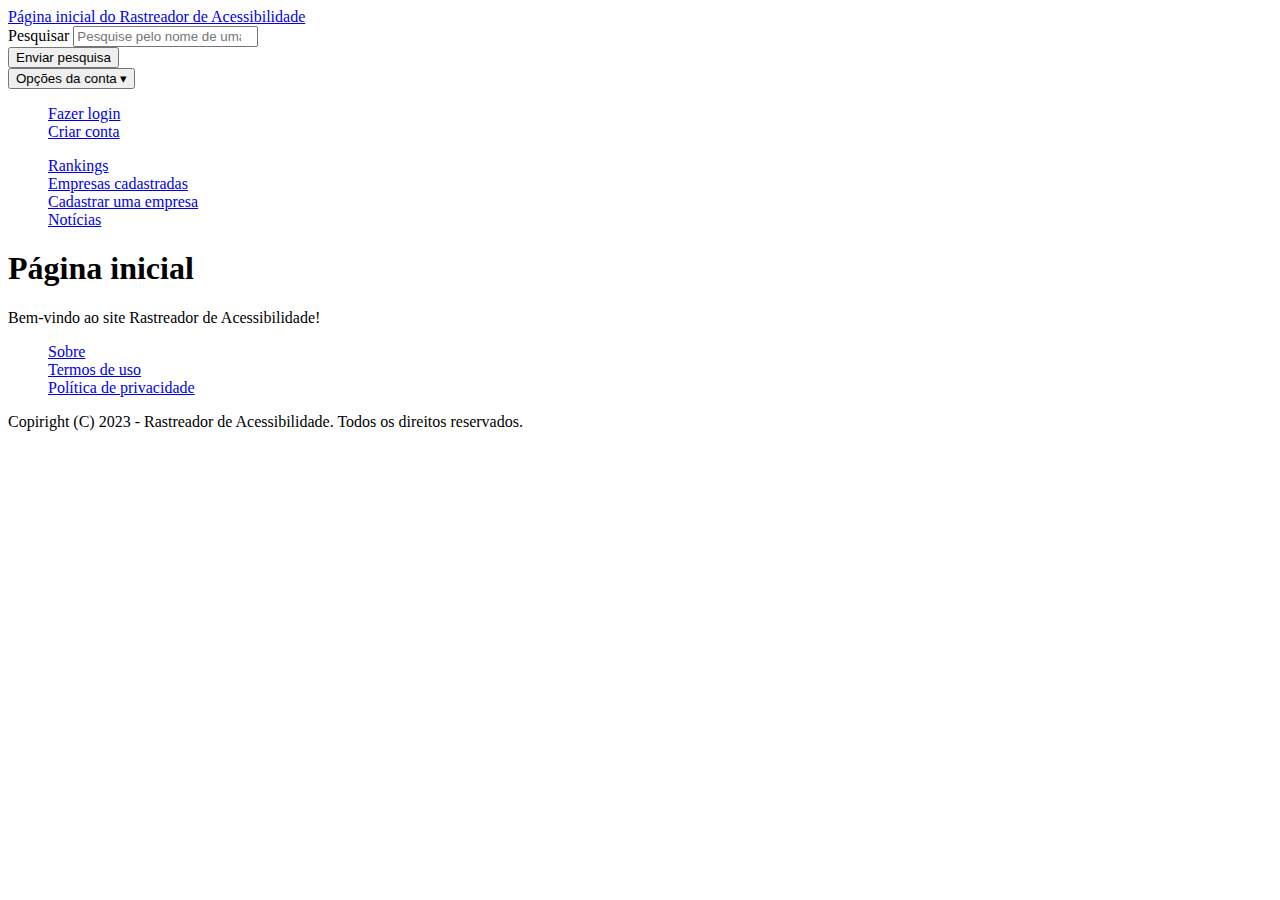
<file: index.html>
<!DOCTYPE html>
<html lang="pt-BR">
	<head>
		<meta charset="UTF-8"/>
		<meta name="viewport" content="width=device-width, initial-scale=1"/>
		<link rel="stylesheet" href="css/style.css"/>
		<link rel="stylesheet" href="css/menu.css"/>
		<title>Página inicial - Rastreador de Acessibilidade</title>
	</head>
	<body>
		<header>
			<div id="homepage-container">
				<a href="index.html" id="homepage-link">Página inicial do Rastreador de Acessibilidade</a>
			</div>
			<div id="search">
				<form id="search-form">
				<div id="form-field">
						<label for="search-input">Pesquisar</label> 
							<input type="search" id="search-input" placeholder="Pesquise pelo nome de uma empresa" required/>
					</div>
					<div id="search-submit-container">
						<button type="submit" id="search-submit-btn">Enviar pesquisa</button>
					</div>
				</form>
			</div>
			<div id="account-container" data-menu>
				<button id="account-btn" data-menu-id="account-menu">Opções da conta</button>
				<div id="account-menu">
					<button id="my-rattings-btn">Minhas avaliações</button>
					<button id="switch-account-btn">Editar perfil</button>
					<button id="logout-btn">Sair</button>
				</div>
			</div>
			<ul id="login-options">
				<li id="signin-container">
					<a id="signin-link" href="signin.html">Fazer login</a>
				</li>
				<li id="signup-container">
					<a id="signup-link" href="signup.html">Criar conta</a>
				</li>
			</ul>
			<nav>
				<ul class="nav-list">
					<li class="nav-item"><a class="nav-link" href="rankings.html">Rankings</a></li>
					<li class="nav-item"><a class="nav-link" href="companies.html">Empresas cadastradas</a></li>
					<li class="nav-item"><a class="nav-link" href="add_company.html">Cadastrar uma empresa</a></li>
					<li class="nav-item"><a class="nav-link" href="news.html">Notícias</a></li>
				</ul>
			</nav>
		</header>
		<main>
			<h1>Página inicial</h1>
			<p>Bem-vindo ao site Rastreador de Acessibilidade!</p>
		</main>
		<footer>
			<ul class="nav-list">
				<li class="nav-item"><a class="nav-link" href="about.html">Sobre</a></li>
				<li class="nav-item"><a class="nav-link" href="terms.html">Termos de uso</a></li>
				<li class="nav-item"><a class="nav-link" href="privacy_policy.html">Política de privacidade</a></li>
			</ul>
			<p class="copiright-warning">Copiright (C) 2023 - Rastreador de Acessibilidade. Todos os direitos reservados.</p>
		</footer>
		<script src="js/menu.js"></script>
	</body>
</html>
</file>
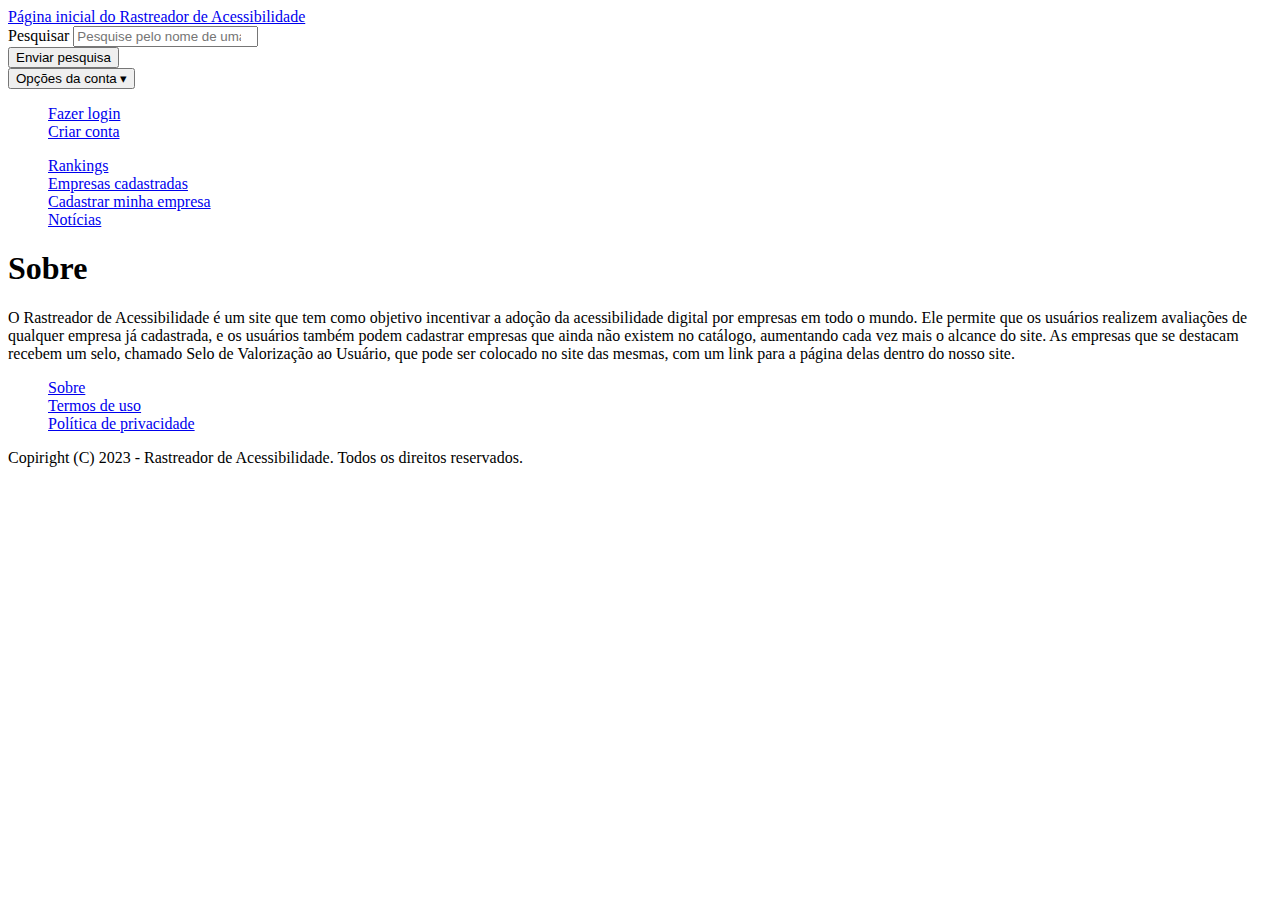
<file: about.html>
<!DOCTYPE html>
<html lang="pt-BR">
	<head>
		<meta charset="UTF-8"/>
		<meta name="viewport" content="width=device-width, initial-scale=1"/>
		<link rel="stylesheet" href="css/style.css"/>
		<link rel="stylesheet" href="css/menu.css"/>
		<title>Sobre - Rastreador de Acessibilidade</title>
	</head>
	<body>
		<header>
			<div id="homepage-container">
				<a href="index.html" id="homepage-link">Página inicial do Rastreador de Acessibilidade</a>
			</div>
			<div id="search">
				<form id="search-form">
					<div id="form-field">
						<label class="form-label" for="search-input">Pesquisar 
							<input type="search" id="search-input" placeholder="Pesquise pelo nome de uma empresa" required/></label>
					</div>
					<div id="search-submit-container">
						<button type="submit" id="search-submit-btn">Enviar pesquisa</button>
					</div>
				</form>
			</div>
			<div id="account-container" data-menu>
				<button id="account-btn" data-menu-id="account-menu">Opções da conta</button>
				<div id="account-menu">
					<button id="my-rattings-btn">Minhas avaliações</button>
					<button id="switch-account-btn">Editar perfil</button>
					<button id="logout-btn">Sair</button>
				</div>
			</div>
			<ul id="login-options">
				<li id="signin-container">
					<a id="signin-link" href="signin.html">Fazer login</a>
				</li>
				<li id="signup-container">
					<a id="signup-link" href="signup.html">Criar conta</a>
				</li>
			</ul>
			<nav>
				<ul class="nav-list">
					<li class="nav-item"><a class="nav-link" href="rankings.html">Rankings</a></li>
					<li class="nav-item"><a class="nav-link" href="companies.html">Empresas cadastradas</a></li>
					<li class="nav-item"><a class="nav-link" href="add_company.html">Cadastrar minha empresa</a></li>
					<li class="nav-item"><a class="nav-link" href="news.html">Notícias</a></li>
				</ul>
			</nav>
		</header>
		<main>
			<h1>Sobre</h1>
			<p>O Rastreador de Acessibilidade é um site que tem como objetivo incentivar a adoção da acessibilidade digital por empresas em todo o mundo. Ele permite que os usuários realizem avaliações de qualquer empresa já cadastrada, e os usuários também podem cadastrar empresas que ainda não existem no catálogo, aumentando cada vez mais o alcance do site. As empresas que se destacam recebem um selo, chamado Selo de Valorização ao Usuário, que pode ser colocado no site das mesmas, com um link para a página delas dentro do nosso site.</p>
		</main>
		<footer>
			<ul class="nav-list">
				<li class="nav-item"><a class="nav-link" href="about.html">Sobre</a></li>
				<li class="nav-item"><a class="nav-link" href="terms.html">Termos de uso</a></li>
				<li class="nav-item"><a class="nav-link" href="privacy_policy.html">Política de privacidade</a></li>
			</ul>
			<p class="copiright-warning">Copiright (C) 2023 - Rastreador de Acessibilidade. Todos os direitos reservados.</p>
		</footer>
		<script src="js/menu.js"></script>
	</body>
</html>
</file>
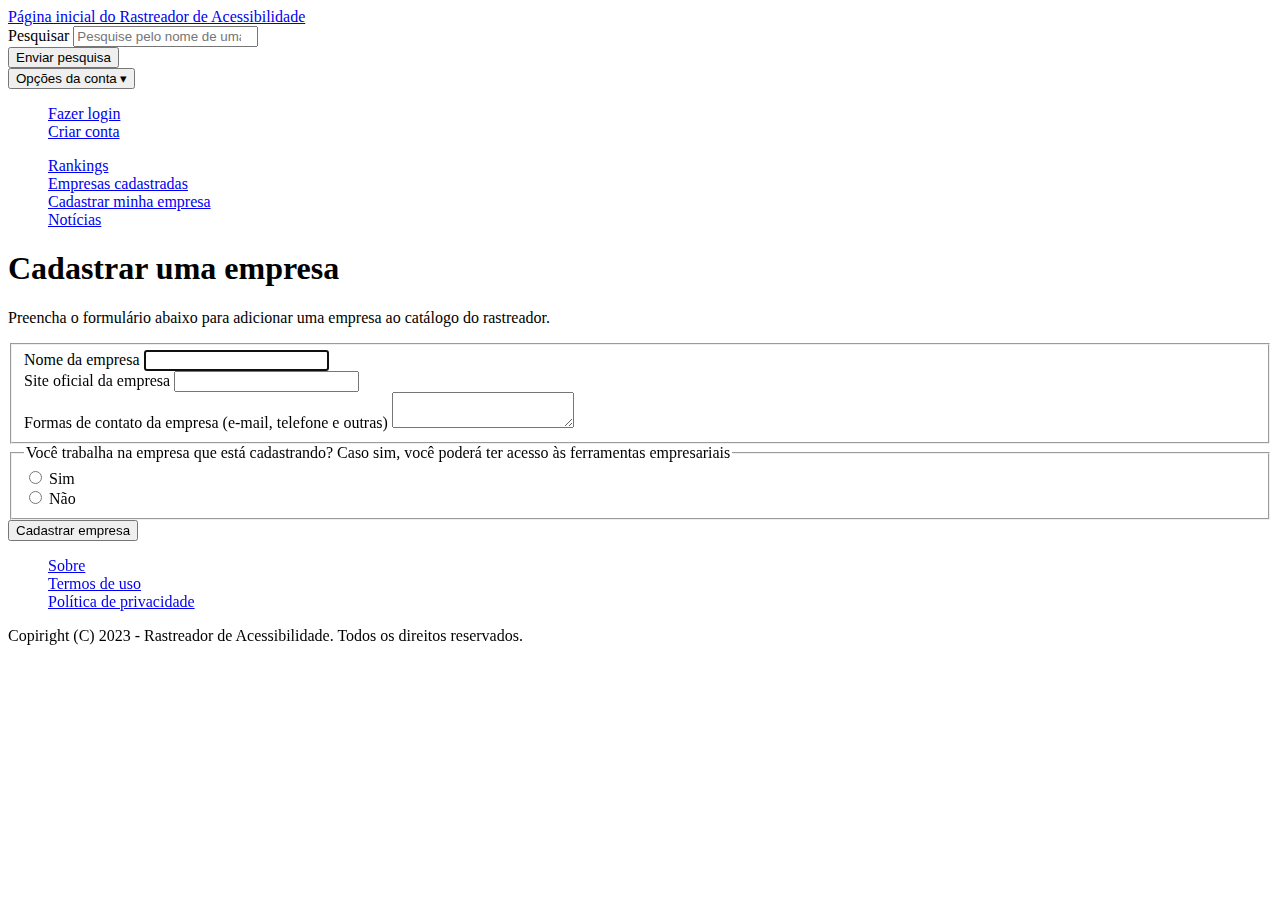
<file: add_company.html>
<!DOCTYPE html>
<html lang="pt-BR">
	<head>
		<meta charset="UTF-8"/>
		<meta name="viewport" content="width=device-width, initial-scale=1"/>
		<link rel="stylesheet" href="css/style.css"/>
		<link rel="stylesheet" href="css/menu.css"/>
		<title>Cadastrar uma empresa - Rastreador de Acessibilidade</title>
	</head>
	<body>
		<header>
			<div id="homepage-container">
				<a href="index.html" id="homepage-link">Página inicial do Rastreador de Acessibilidade</a>
			</div>
			<div id="search">
				<form id="search-form">
					<div id="form-field">
						<label class="form-label" for="search-input">Pesquisar 
							<input type="search" id="search-input" placeholder="Pesquise pelo nome de uma empresa" required/></label>
					</div>
					<div id="search-submit-container">
						<button type="submit" id="search-submit-btn">Enviar pesquisa</button>
					</div>
				</form>
			</div>
			<div id="account-container" data-menu>
				<button id="account-btn" data-menu-id="account-menu">Opções da conta</button>
				<div id="account-menu">
					<button id="my-rattings-btn">Minhas avaliações</button>
					<button id="switch-account-btn">Editar perfil</button>
					<button id="logout-btn">Sair</button>
				</div>
			</div>
			<ul id="login-options">
				<li id="signin-container">
					<a id="signin-link" href="signin.html">Fazer login</a>
				</li>
				<li id="signup-container">
					<a id="signup-link" href="signup.html">Criar conta</a>
				</li>
			</ul>
			<nav>
				<ul class="nav-list">
					<li class="nav-item"><a class="nav-link" href="rankings.html">Rankings</a></li>
					<li class="nav-item"><a class="nav-link" href="companies.html">Empresas cadastradas</a></li>
					<li class="nav-item"><a class="nav-link" href="add_company.html">Cadastrar minha empresa</a></li>
					<li class="nav-item"><a class="nav-link" href="news.html">Notícias</a></li>
				</ul>
			</nav>
		</header>
		<main>
			<h1>Cadastrar uma empresa</h1>
			<p>Preencha o formulário abaixo para adicionar uma empresa ao catálogo do rastreador.</p>
			<form id="add-company-form">
				<fieldset id="company-info">
					<div class="form-field">
						<label for="name-field">Nome da empresa</label> 
						<input type="text" id="name-field" required autofocus/>
					</div>
					<div class="form-field">
						<label for="site-field">Site oficial da empresa</label> 
						<input type="text" id="site-field" required/>
					</div>
					<div class="form-field">
						<label for="contact-ways-field">Formas de contato da empresa (e-mail, telefone e outras)</label> 
						<textarea id="contact-ways-field" required></textarea>
					</div>
				</fieldset>
				<fieldset id="work-at-company">
					<legend>Você trabalha na empresa que está cadastrando? Caso sim, você poderá ter acesso às ferramentas empresariais</legend>
					<div class="form-field">
						<input type="radio" id="work-yes" name="work-options" required/> 
						<label for="work-yes">Sim</label>
					</div>
					<div class="form-field">
						<input type="radio" id="work-no" name="work-options" required/> 
						<label for="work-no">Não</label>
					</div>
				</fieldset>
				<div class="submit-container">
					<button type="submit" class="submit-btn">Cadastrar empresa</button>
				</div>
				</form>
		</main>
		<footer>
			<ul class="nav-list">
				<li class="nav-item"><a class="nav-link" href="about.html">Sobre</a></li>
				<li class="nav-item"><a class="nav-link" href="terms.html">Termos de uso</a></li>
				<li class="nav-item"><a class="nav-link" href="privacy_policy.html">Política de privacidade</a></li>
			</ul>
			<p class="copiright-warning">Copiright (C) 2023 - Rastreador de Acessibilidade. Todos os direitos reservados.</p>
		</footer>
		<script src="js/menu.js"></script>
	</body>
</html>
</file>
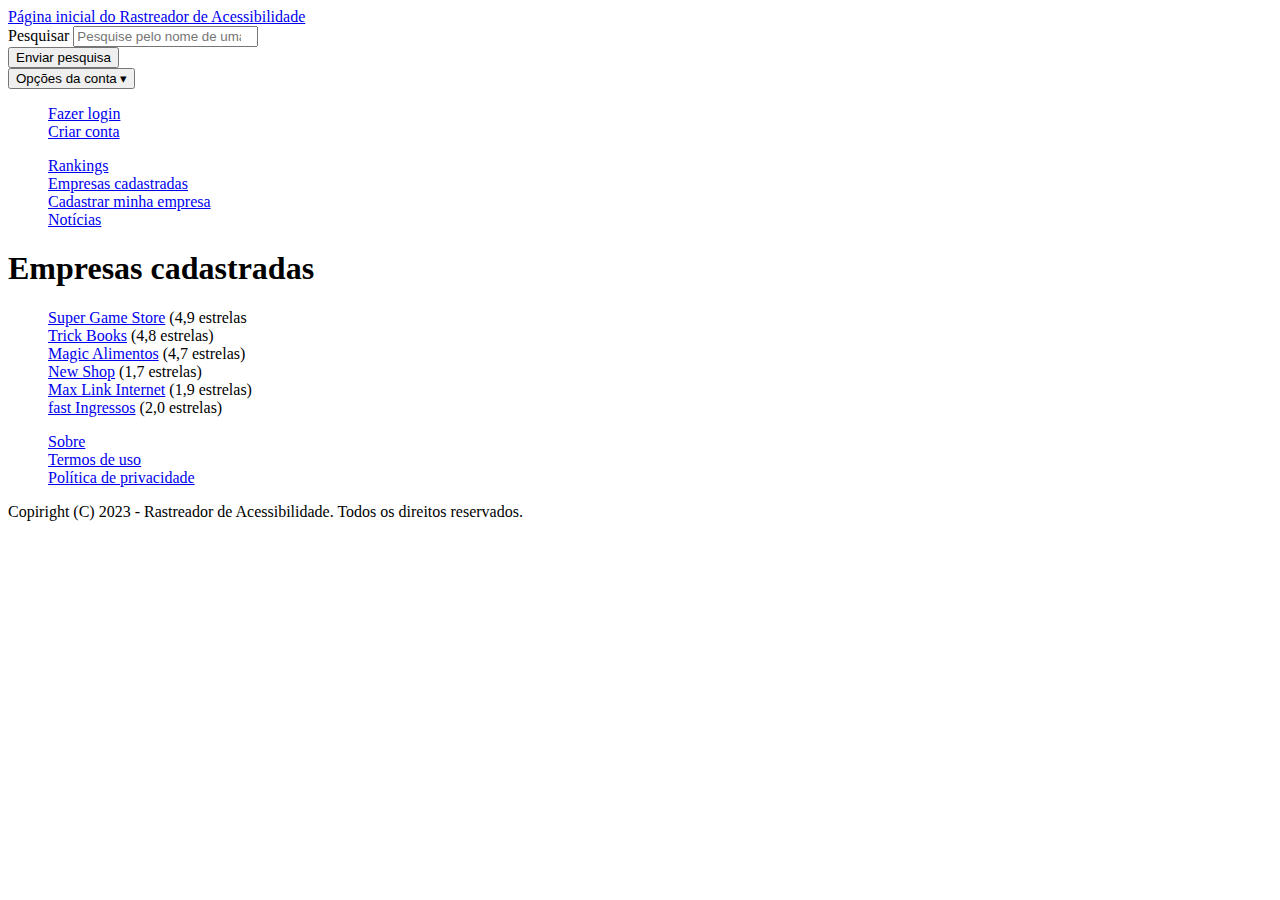
<file: companies.html>
<!DOCTYPE html>
<html lang="pt-BR">
	<head>
		<meta charset="UTF-8"/>
		<meta name="viewport" content="width=device-width, initial-scale=1"/>
		<link rel="stylesheet" href="css/style.css"/>
		<link rel="stylesheet" href="css/menu.css"/>
		<title>Empresas cadastradas - Rastreador de Acessibilidade</title>
	</head>
	<body>
		<header>
			<div id="homepage-container">
				<a href="index.html" id="homepage-link">Página inicial do Rastreador de Acessibilidade</a>
			</div>
			<div id="search">
				<form id="search-form">
					<div id="form-field">
						<label class="form-label" for="search-input">Pesquisar 
							<input type="search" id="search-input" placeholder="Pesquise pelo nome de uma empresa" required/></label>
					</div>
					<div id="search-submit-container">
						<button type="submit" id="search-submit-btn">Enviar pesquisa</button>
					</div>
				</form>
			</div>
			<div id="account-container" data-menu>
				<button id="account-btn" data-menu-id="account-menu">Opções da conta</button>
				<div id="account-menu">
					<button id="my-rattings-btn">Minhas avaliações</button>
					<button id="switch-account-btn">Editar perfil</button>
					<button id="logout-btn">Sair</button>
				</div>
			</div>
			<ul id="login-options">
				<li id="signin-container">
					<a id="signin-link" href="signin.html">Fazer login</a>
				</li>
				<li id="signup-container">
					<a id="signup-link" href="signup.html">Criar conta</a>
				</li>
			</ul>
			<nav>
				<ul class="nav-list">
					<li class="nav-item"><a class="nav-link" href="rankings.html">Rankings</a></li>
					<li class="nav-item"><a class="nav-link" href="companies.html">Empresas cadastradas</a></li>
					<li class="nav-item"><a class="nav-link" href="add_company.html">Cadastrar minha empresa</a></li>
					<li class="nav-item"><a class="nav-link" href="news.html">Notícias</a></li>
				</ul>
			</nav>
		</header>
		<main>
			<h1>Empresas cadastradas</h1>
			<ul class="company-list">
				<li class="company">
					<a href="companies/super_game_store.html">Super Game Store</a> 
					<span class="company-ratting">(4,9 estrelas</span>
				</li>
				<li class="company">
					<a class="company-link" href="companies/trick_books.html">Trick Books</a> 
					<span class="company-ratting">(4,8 estrelas)</span>
				</li>
				<li class="company">
					<a class="company-link" href="companies/magic_alimentos.html">Magic Alimentos</a> 
					<span class="company-ratting">(4,7 estrelas)</span>
				</li>
				<li class="company">
					<a class="company-link" href="companies/new_shop.html">New Shop</a> 
					<span class="company-ratting">(1,7 estrelas)</span>
				</li>
				<li class="company">
					<a class="company-link" href="companies/max_link_internet.html">Max Link Internet</a> 
					<span class="company-ratting">(1,9 estrelas)</span>
				</li>
				<li class="company">
					<a class="company-link" href="companies/fast_ingressos.html">fast Ingressos</a> 
					<span class="company-ratting">(2,0 estrelas)</span>
				</li>
			</ul>
		</main>
		<footer>
			<ul class="nav-list">
				<li class="nav-item"><a class="nav-link" href="about.html">Sobre</a></li>
				<li class="nav-item"><a class="nav-link" href="terms.html">Termos de uso</a></li>
				<li class="nav-item"><a class="nav-link" href="privacy_policy.html">Política de privacidade</a></li>
			</ul>
			<p class="copiright-warning">Copiright (C) 2023 - Rastreador de Acessibilidade. Todos os direitos reservados.</p>
		</footer>
		<script src="js/menu.js"></script>
	</body>
</html>
</file>
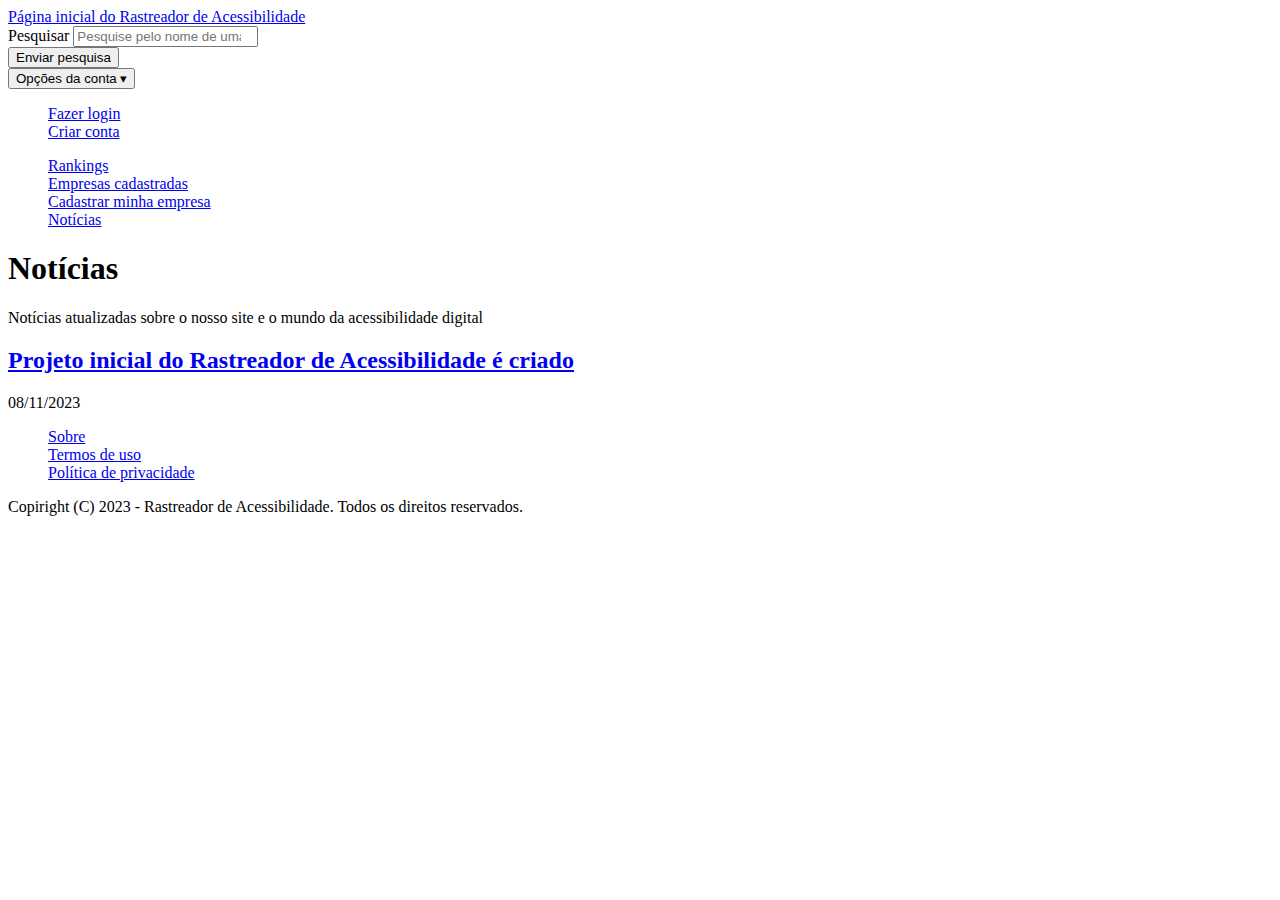
<file: news.html>
<!DOCTYPE html>
<html lang="pt-BR">
	<head>
		<meta charset="UTF-8"/>
		<meta name="viewport" content="width=device-width, initial-scale=1"/>
		<link rel="stylesheet" href="css/style.css"/>
		<link rel="stylesheet" href="css/menu.css"/>
		<title>Notícias - Rastreador de Acessibilidade</title>
	</head>
	<body>
		<header>
			<div id="homepage-container">
				<a href="index.html" id="homepage-link">Página inicial do Rastreador de Acessibilidade</a>
			</div>
			<div id="search">
				<form id="search-form">
					<div id="form-field">
						<label class="form-label" for="search-input">Pesquisar 
							<input type="search" id="search-input" placeholder="Pesquise pelo nome de uma empresa" required/></label>
					</div>
					<div id="search-submit-container">
						<button type="submit" id="search-submit-btn">Enviar pesquisa</button>
					</div>
				</form>
			</div>
			<div id="account-container" data-menu>
				<button id="account-btn" data-menu-id="account-menu">Opções da conta</button>
				<div id="account-menu">
					<button id="my-rattings-btn">Minhas avaliações</button>
					<button id="switch-account-btn">Editar perfil</button>
					<button id="logout-btn">Sair</button>
				</div>
			</div>
			<ul id="login-options">
				<li id="signin-container">
					<a id="signin-link" href="signin.html">Fazer login</a>
				</li>
				<li id="signup-container">
					<a id="signup-link" href="signup.html">Criar conta</a>
				</li>
			</ul>
			<nav>
				<ul class="nav-list">
					<li class="nav-item"><a class="nav-link" href="rankings.html">Rankings</a></li>
					<li class="nav-item"><a class="nav-link" href="companies.html">Empresas cadastradas</a></li>
					<li class="nav-item"><a class="nav-link" href="add_company.html">Cadastrar minha empresa</a></li>
					<li class="nav-item"><a class="nav-link" href="news.html">Notícias</a></li>
				</ul>
			</nav>
		</header>
		<main>
			<h1>Notícias</h1>
			<p>Notícias atualizadas sobre o nosso site e o mundo da acessibilidade digital</p>
			<section id="news">
				<div class="new">
					<h2 class="new-heading"><a class="new-link" href="news/new1.html">Projeto inicial do Rastreador de Acessibilidade é criado</a></h2>
					<p class="new-date">08/11/2023</p>
				</div>
			</section>
		</main>
		<footer>
			<ul class="nav-list">
				<li class="nav-item"><a class="nav-link" href="about.html">Sobre</a></li>
				<li class="nav-item"><a class="nav-link" href="terms.html">Termos de uso</a></li>
				<li class="nav-item"><a class="nav-link" href="privacy_policy.html">Política de privacidade</a></li>
			</ul>
			<p class="copiright-warning">Copiright (C) 2023 - Rastreador de Acessibilidade. Todos os direitos reservados.</p>
		</footer>
		<script src="js/menu.js"></script>
	</body>
</html>
</file>
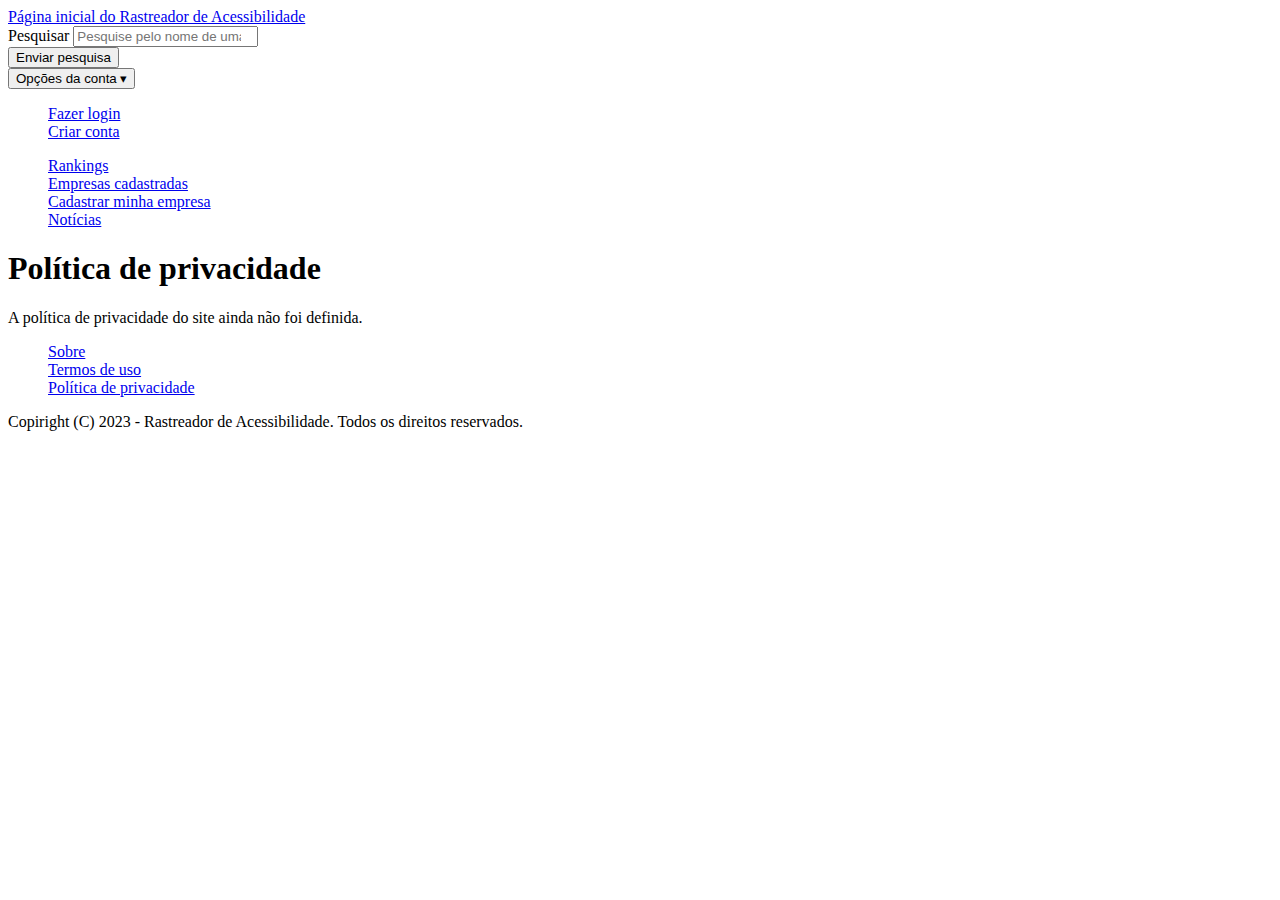
<file: privacy_policy.html>
<!DOCTYPE html>
<html lang="pt-BR">
	<head>
		<meta charset="UTF-8"/>
		<meta name="viewport" content="width=device-width, initial-scale=1"/>
		<link rel="stylesheet" href="css/style.css"/>
		<link rel="stylesheet" href="css/menu.css"/>
		<title>Política de privacidade - Rastreador de Acessibilidade</title>
	</head>
	<body>
		<header>
			<div id="homepage-container">
				<a href="index.html" id="homepage-link">Página inicial do Rastreador de Acessibilidade</a>
			</div>
			<div id="search">
				<form id="search-form">
					<div id="form-field">
						<label class="form-label" for="search-input">Pesquisar 
							<input type="search" id="search-input" placeholder="Pesquise pelo nome de uma empresa" required/></label>
					</div>
					<div id="search-submit-container">
						<button type="submit" id="search-submit-btn">Enviar pesquisa</button>
					</div>
				</form>
			</div>
			<div id="account-container" data-menu>
				<button id="account-btn" data-menu-id="account-menu">Opções da conta</button>
				<div id="account-menu">
					<button id="my-rattings-btn">Minhas avaliações</button>
					<button id="switch-account-btn">Editar perfil</button>
					<button id="logout-btn">Sair</button>
				</div>
			</div>
			<ul id="login-options">
				<li id="signin-container">
					<a id="signin-link" href="signin.html">Fazer login</a>
				</li>
				<li id="signup-container">
					<a id="signup-link" href="signup.html">Criar conta</a>
				</li>
			</ul>
			<nav>
				<ul class="nav-list">
					<li class="nav-item"><a class="nav-link" href="rankings.html">Rankings</a></li>
					<li class="nav-item"><a class="nav-link" href="companies.html">Empresas cadastradas</a></li>
					<li class="nav-item"><a class="nav-link" href="add_company.html">Cadastrar minha empresa</a></li>
					<li class="nav-item"><a class="nav-link" href="news.html">Notícias</a></li>
				</ul>
			</nav>
		</header>
		<main>
			<h1>Política de privacidade</h1>
			<p>A política de privacidade do site ainda não foi definida.</p>
		</main>
		<footer>
			<ul class="nav-list">
				<li class="nav-item"><a class="nav-link" href="about.html">Sobre</a></li>
				<li class="nav-item"><a class="nav-link" href="terms.html">Termos de uso</a></li>
				<li class="nav-item"><a class="nav-link" href="privacy_policy.html">Política de privacidade</a></li>
			</ul>
			<p class="copiright-warning">Copiright (C) 2023 - Rastreador de Acessibilidade. Todos os direitos reservados.</p>
		</footer>
		<script src="js/menu.js"></script>
	</body>
</html>
</file>
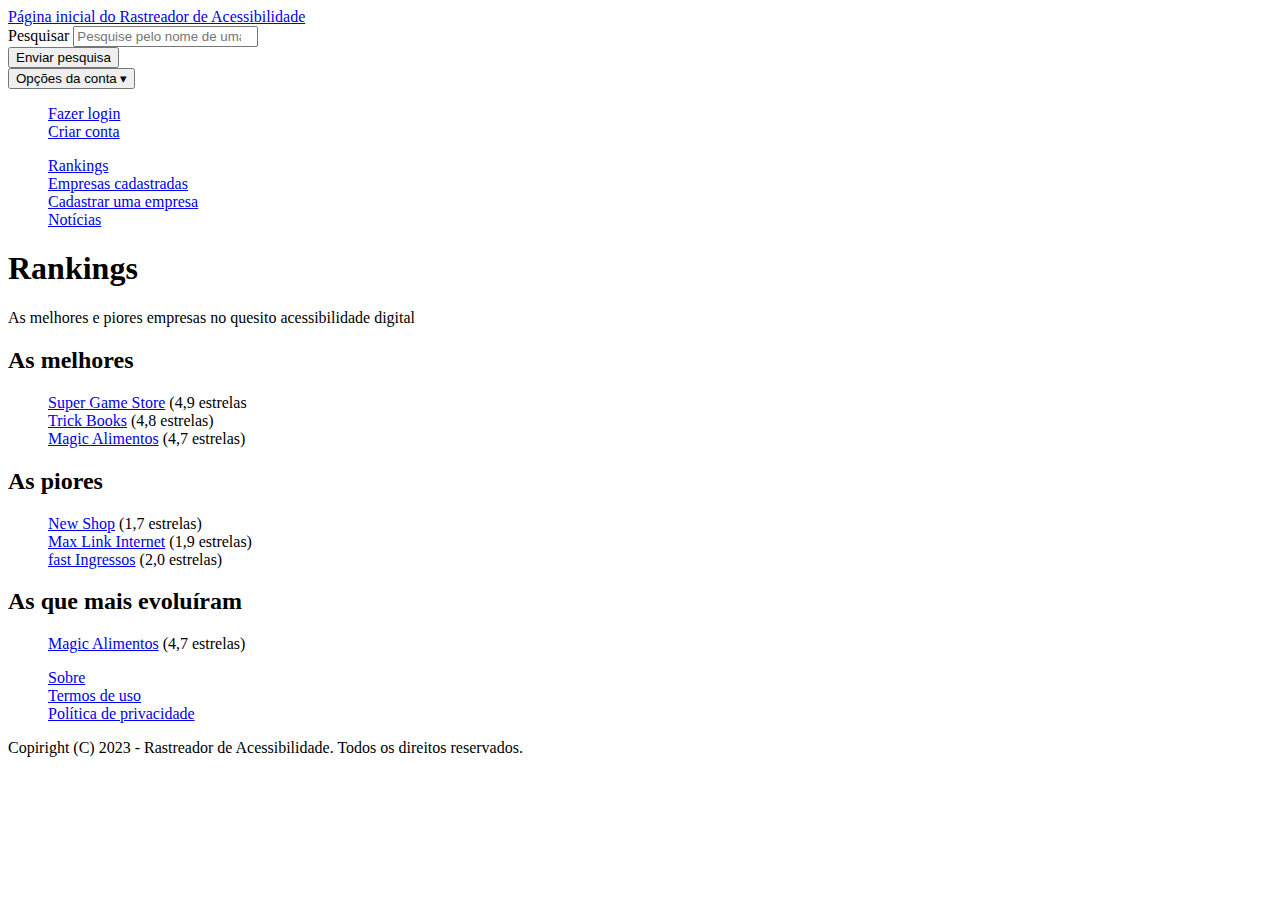
<file: rankings.html>
<!DOCTYPE html>
<html lang="pt-BR">
	<head>
		<meta charset="UTF-8"/>
		<meta name="viewport" content="width=device-width, initial-scale=1"/>
		<link rel="stylesheet" href="css/style.css"/>
		<link rel="stylesheet" href="css/menu.css"/>
		<title>Rankings - Rastreador de Acessibilidade</title>
	</head>
	<body>
		<header>
			<div id="homepage-container">
				<a href="index.html" id="homepage-link">Página inicial do Rastreador de Acessibilidade</a>
			</div>
			<div id="search">
				<form id="search-form">
				<div id="form-field">
						<label for="search-input">Pesquisar</label> 
							<input type="search" id="search-input" placeholder="Pesquise pelo nome de uma empresa" required/>
					</div>
					<div id="search-submit-container">
						<button type="submit" id="search-submit-btn">Enviar pesquisa</button>
					</div>
				</form>
			</div>
			<div id="account-container" data-menu>
				<button id="account-btn" data-menu-id="account-menu">Opções da conta</button>
				<div id="account-menu">
					<button id="my-rattings-btn">Minhas avaliações</button>
					<button id="switch-account-btn">Editar perfil</button>
					<button id="logout-btn">Sair</button>
				</div>
			</div>
			<ul id="login-options">
				<li id="signin-container">
					<a id="signin-link" href="signin.html">Fazer login</a>
				</li>
				<li id="signup-container">
					<a id="signup-link" href="signup.html">Criar conta</a>
				</li>
			</ul>
			<nav>
				<ul class="nav-list">
					<li class="nav-item"><a class="nav-link" href="rankings.html">Rankings</a></li>
					<li class="nav-item"><a class="nav-link" href="companies.html">Empresas cadastradas</a></li>
					<li class="nav-item"><a class="nav-link" href="add_company.html">Cadastrar uma empresa</a></li>
					<li class="nav-item"><a class="nav-link" href="news.html">Notícias</a></li>
				</ul>
			</nav>
		</header>
		<main>
			<h1>Rankings</h1>
			<p>As melhores e piores empresas no quesito acessibilidade digital</p>
			<section id="best-companies">
				<h2 id="best-companies-heading">As melhores</h2>
				<ul class="company-list">
					<li class="company">
						<a href="companies/super_game_store.html">Super Game Store</a> 
						<span class="company-ratting">(4,9 estrelas</span>
					</li>
					<li class="company">
						<a class="company-link" href="companies/trick_books.html">Trick Books</a> 
						<span class="company-ratting">(4,8 estrelas)</span>
					</li>
					<li class="company">
						<a class="company-link" href="companies/magic_alimentos.html">Magic Alimentos</a> 
						<span class="company-ratting">(4,7 estrelas)</span>
					</li>
				</ul>
			</section>
			<section id="worst-companies">
				<h2 id="worst-companies-h2">As piores</h2>
				<ul class="company-list">
					<li class="company">
						<a class="company-link" href="companies/new_shop.html">New Shop</a> 
						<span class="company-ratting">(1,7 estrelas)</span>
					</li>
					<li class="company">
						<a class="company-link" href="companies/max_link_internet.html">Max Link Internet</a> 
						<span class="company-ratting">(1,9 estrelas)</span>
					</li>
					<li class="company">
						<a class="company-link" href="companies/fast_ingressos.html">fast Ingressos</a> 
						<span class="company-ratting">(2,0 estrelas)</span>
					</li>
				</ul>
			</section>
			<section id="evoluting-companies">
				<h2 id="evoluting-heading">As que mais evoluíram</h2>
				<ul class="company-list">
					<li class="company">
						<a class="company-link" href="companies/magic_alimentos.html">Magic Alimentos</a> 
						<span class="company-ratting">(4,7 estrelas)</span>
					</li>
				</ul>
			</section>
		</main>
		<footer>
			<ul class="nav-list">
				<li class="nav-item"><a class="nav-link" href="about.html">Sobre</a></li>
				<li class="nav-item"><a class="nav-link" href="terms.html">Termos de uso</a></li>
				<li class="nav-item"><a class="nav-link" href="privacy_policy.html">Política de privacidade</a></li>
			</ul>
			<p class="copiright-warning">Copiright (C) 2023 - Rastreador de Acessibilidade. Todos os direitos reservados.</p>
		</footer>
		<script src="js/menu.js"></script>
	</body>
</html>
</file>
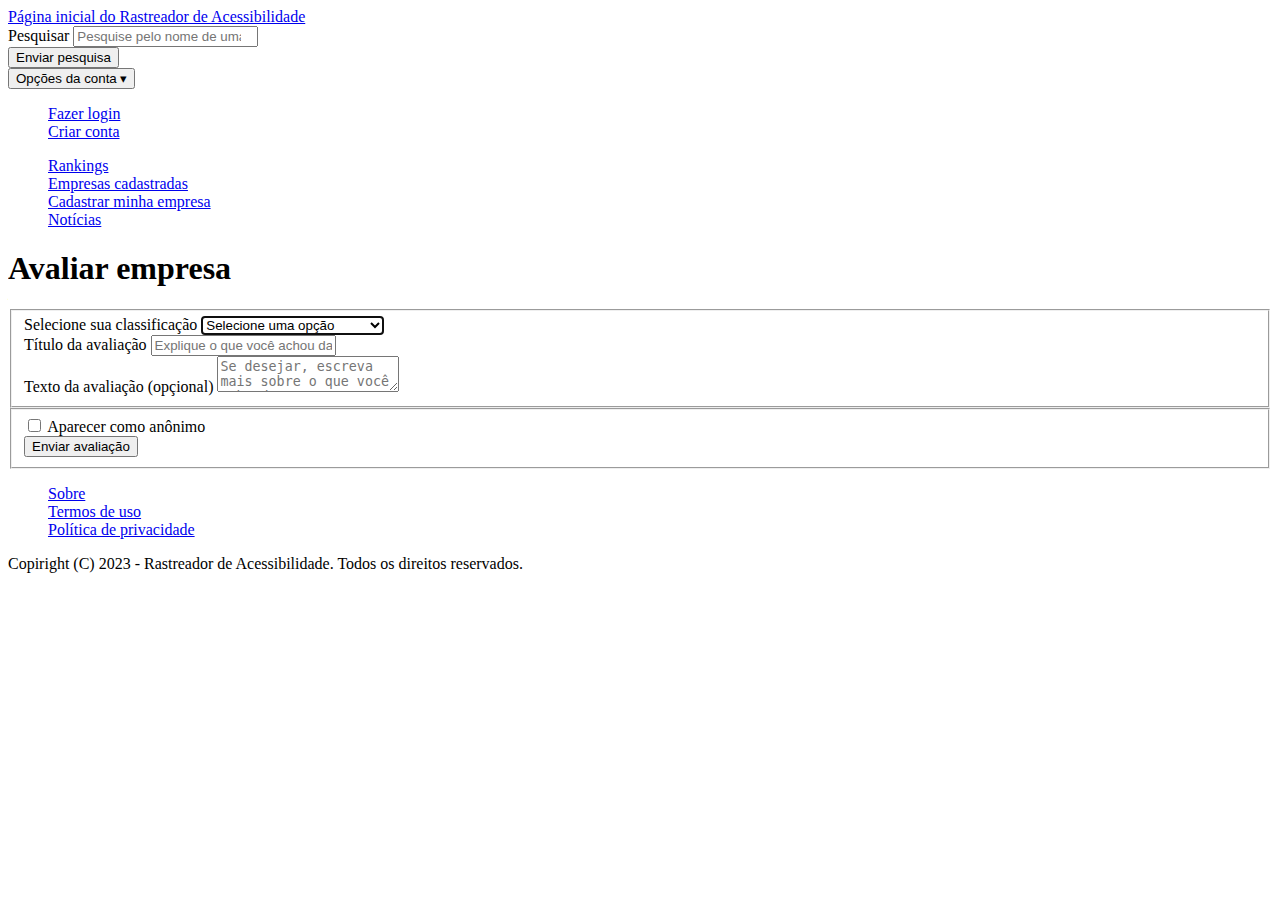
<file: rate_company.html>
<!DOCTYPE html>
<html lang="pt-BR">
	<head>
		<meta charset="UTF-8"/>
		<meta name="viewport" content="width=device-width, initial-scale=1"/>
		<link rel="stylesheet" href="css/style.css"/>
		<link rel="stylesheet" href="css/menu.css"/>
		<title>Avaliar empresa - Rastreador de Acessibilidade</title>
	</head>
	<body>
		<header>
			<div id="homepage-container">
				<a href="index.html" id="homepage-link">Página inicial do Rastreador de Acessibilidade</a>
			</div>
			<div id="search">
				<form id="search-form">
					<div id="form-field">
						<label class="form-label" for="search-input">Pesquisar 
							<input type="search" id="search-input" placeholder="Pesquise pelo nome de uma empresa" required/></label>
					</div>
					<div id="search-submit-container">
						<button type="submit" id="search-submit-btn">Enviar pesquisa</button>
					</div>
				</form>
			</div>
			<div id="account-container" data-menu>
				<button id="account-btn" data-menu-id="account-menu">Opções da conta</button>
				<div id="account-menu">
					<button id="my-rattings-btn">Minhas avaliações</button>
					<button id="switch-account-btn">Editar perfil</button>
					<button id="logout-btn">Sair</button>
				</div>
			</div>
			<ul id="login-options">
				<li id="signin-container">
					<a id="signin-link" href="signin.html">Fazer login</a>
				</li>
				<li id="signup-container">
					<a id="signup-link" href="signup.html">Criar conta</a>
				</li>
			</ul>
			<nav>
				<ul class="nav-list">
					<li class="nav-item"><a class="nav-link" href="rankings.html">Rankings</a></li>
					<li class="nav-item"><a class="nav-link" href="companies.html">Empresas cadastradas</a></li>
					<li class="nav-item"><a class="nav-link" href="add_company.html">Cadastrar minha empresa</a></li>
					<li class="nav-item"><a class="nav-link" href="news.html">Notícias</a></li>
				</ul>
			</nav>
		</header>
		<main>
			<h1>Avaliar empresa</h1>
			<form id="rate-form">
				<fieldset id="ratting-information">
					<div class="form-field">
						<label for="star-field">Selecione sua classificação</label> 
						<select id="star-field" required autofocus>
							<option value="">Selecione uma opção</option>
							<option value="1">1 estrela (muito ruim)</option>
							<option value="2">2 estrelas (ruim)</option>
							<option value="3">3 estrelas (mais ou menos)</option>
							<option value="4">4 estrelas (boa)</option>
							<option value="5">5 estrelas (muito boa)</option>
						</select>
					</div>
					<div class="form-field">
						<label for="title-field">Título da avaliação</label> 
						<input type="text" id="title-field" placeholder="Explique o que você achou da acessibilidade (ótimo site, está evoluindo, muito ruim etc.)" required/>
					</div>
					<div class="form-field">
						<label for="ratting-text-field">Texto da avaliação (opçional)</label> 
						<textarea id="ratting-text-field" placeholder="Se desejar, escreva mais sobre o que você acha da acessibilidade dessa plataforma"></textarea>
					</div>
				</fieldset>
				<fieldset id="other-options">
					<div class="form-field">
						<input type="checkbox" id="anonimous-field"/> 
						<label for="anonimous-field">Aparecer como anônimo</label>
					</div>
				<div class="submit-container">
					<button type="submit" class="submit-btn">Enviar avaliação</button>
				</div>
			</form>
		</main>
		<footer>
			<ul class="nav-list">
				<li class="nav-item"><a class="nav-link" href="about.html">Sobre</a></li>
				<li class="nav-item"><a class="nav-link" href="terms.html">Termos de uso</a></li>
				<li class="nav-item"><a class="nav-link" href="privacy_policy.html">Política de privacidade</a></li>
			</ul>
			<p class="copiright-warning">Copiright (C) 2023 - Rastreador de Acessibilidade. Todos os direitos reservados.</p>
		</footer>
		<script src="js/menu.js"></script>
	</body>
</html>
</file>
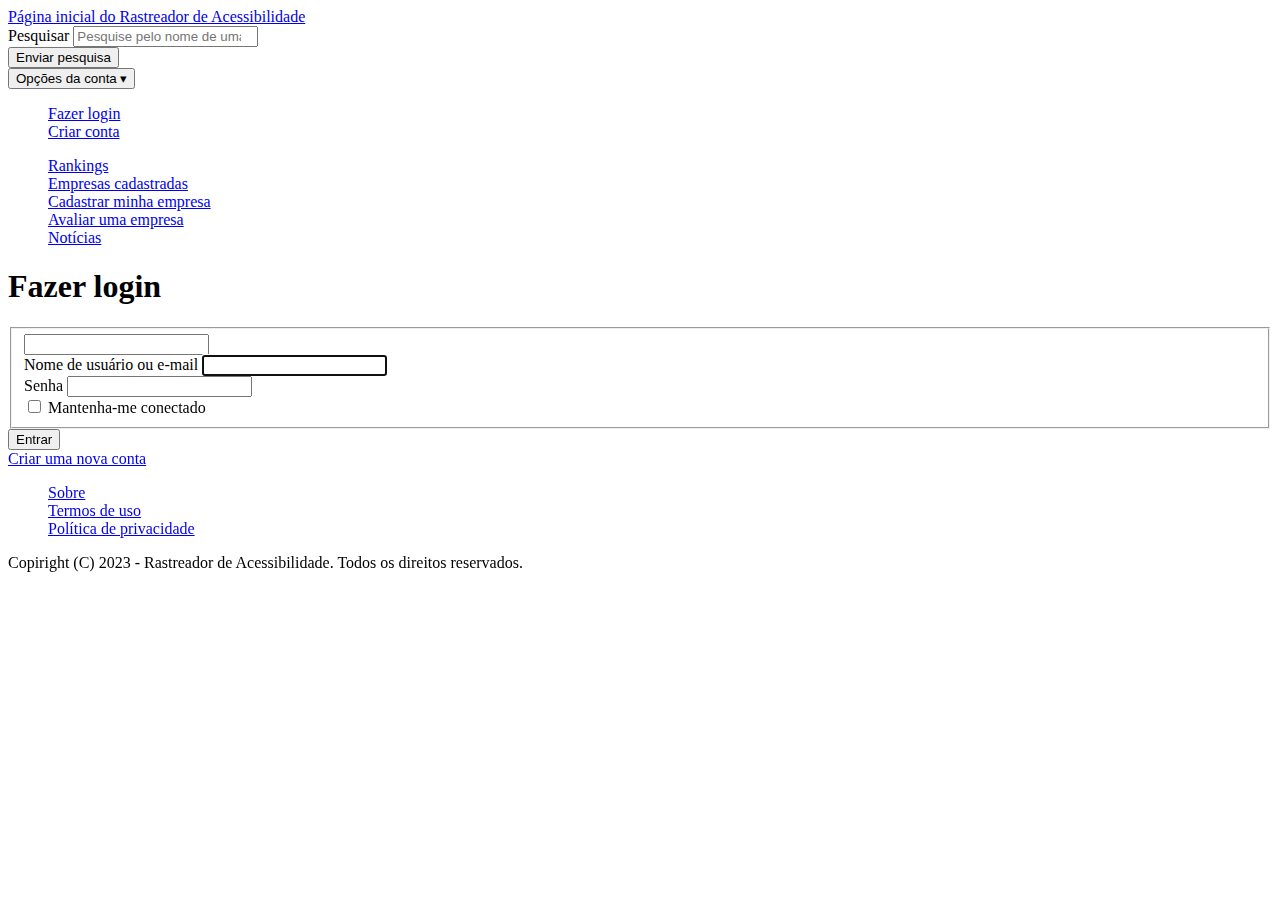
<file: signin.html>
<!DOCTYPE html>
<html lang="pt-BR">
	<head>
		<meta charset="UTF-8"/>
		<meta name="viewport" content="width=device-width, initial-scale=1"/>
		<link rel="stylesheet" href="css/style.css"/>
		<link rel="stylesheet" href="css/menu.css"/>
		<title> - Rastreador de Acessibilidade</title>
	</head>
	<body>
		<header>
			<div id="homepage-container">
				<a href="index.html" id="homepage-link">Página inicial do Rastreador de Acessibilidade</a>
			</div>
			<div id="search">
				<form id="search-form">
					<div id="form-field">
						<label class="form-label" for="search-input">Pesquisar 
							<input type="search" id="search-input" placeholder="Pesquise pelo nome de uma empresa" required/></label>
					</div>
					<div id="search-submit-container">
						<button type="submit" id="search-submit-btn">Enviar pesquisa</button>
					</div>
				</form>
			</div>
			<div id="account-container" data-menu>
				<button id="account-btn" data-menu-id="account-menu">Opções da conta</button>
				<div id="account-menu">
					<button id="my-rattings-btn">Minhas avaliações</button>
					<button id="switch-account-btn">Trocar de conta</button>
					<button id="logout-btn">Sair</button>
				</div>
			</div>
			<ul id="login-options">
				<li id="signin-container">
					<a id="signin-link" href="signin.html">Fazer login</a>
				</li>
				<li id="signup-container">
					<a id="signup-link" href="signup.html">Criar conta</a>
				</li>
			</ul>
			<nav>
				<ul class="nav-list">
					<li class="nav-item"><a class="nav-link" href="rankings.html">Rankings</a></li>
					<li class="nav-item"><a class="nav-link" href="companies.html">Empresas cadastradas</a></li>
					<li class="nav-item"><a class="nav-link" href="add_company.html">Cadastrar minha empresa</a></li>
					<li class="nav-item"><a class="nav-link" href="rate_company.html">Avaliar uma empresa</a></li>
					<li class="nav-item"><a class="nav-link" href="news.html">Notícias</a></li>
				</ul>
			</nav>
		</header>
		<main>
			<h1>Fazer login</h1>
			<form id="login-form">
				<fieldset>
					<div class="form-field">
						<label for="-field"></label> 
						<input type="text" id="-field" required/>
					</div>
					<div class="form-field">
						<label for="username-field">Nome de usuário ou e-mail</label> 
						<input type="text" id="username-field" required autofocus/>
					</div>
					<div class="form-field">
						<label for="password-field">Senha</label> 
						<input type="password" id="password-field" required/>
					</div>
										<div class="form-field">
											<input type="checkbox" id="keep-loged-field"/>
						<label for="keep-loged-field">Mantenha-me conectado</label>
					</div>
				</fieldset>
				<div class="submit-container">
					<button class="submit-btn" id="login-btn">Entrar</button>
				</div>
			</form>
			<div class="create-new-account">
				<a class="create-new-account-link" href="signup.html">Criar uma nova conta</a>
			</div>
		</main>
		<footer>
			<ul class="nav-list">
				<li class="nav-item"><a class="nav-link" href="sobre.html">Sobre</a></li>
				<li class="nav-item"><a class="nav-link" href="termos.html">Termos de uso</a></li>
				<li class="nav-item"><a class="nav-link" href="privacy_policy.html">Política de privacidade</a></li>
			</ul>
			<p class="copiright-warning">Copiright (C) 2023 - Rastreador de Acessibilidade. Todos os direitos reservados.</p>
		</footer>
		<script src="js/menu.js"></script>
	</body>
</html>
</file>
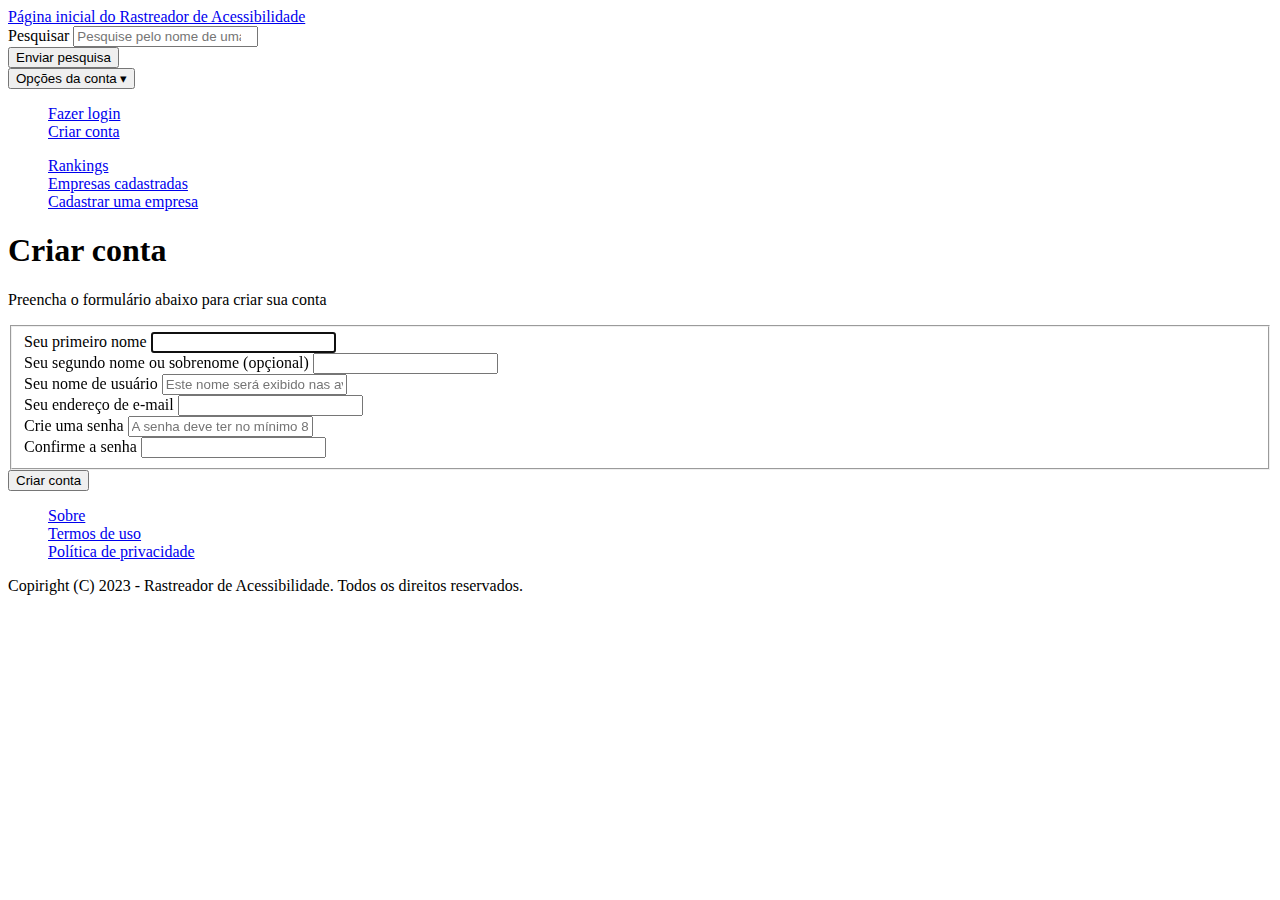
<file: signup.html>
<!DOCTYPE html>
<html lang="pt-BR">
	<head>
		<meta charset="UTF-8"/>
		<meta name="viewport" content="width=device-width, initial-scale=1"/>
		<link rel="stylesheet" href="css/style.css"/>
		<link rel="stylesheet" href="css/menu.css"/>
		<title>Criar conta - Rastreador de Acessibilidade</title>
	</head>
	<body>
		<header>
			<div id="homepage-container">
				<a href="index.html" id="homepage-link">Página inicial do Rastreador de Acessibilidade</a>
			</div>
			<div id="search">
				<form id="search-form">
					<div id="form-field">
						<label for="search-input">Pesquisar</label> 
							<input type="search" id="search-input" placeholder="Pesquise pelo nome de uma empresa" required/>
					</div>
					<div id="search-submit-container">
						<button type="submit" id="search-submit-btn">Enviar pesquisa</button>
					</div>
				</form>
			</div>
			<div id="account-container" data-menu>
				<button id="account-btn" data-menu-id="account-menu">Opções da conta</button>
				<div id="account-menu">
					<button id="my-rattings-btn">Minhas avaliações</button>
					<button id="switch-account-btn">Editar perfil</button>
					<button id="logout-btn">Sair</button>
				</div>
			</div>
			<ul id="login-options">
				<li id="signin-container">
					<a id="signin-link" href="signin.html">Fazer login</a>
				</li>
				<li id="signup-container">
					<a id="signup-link" href="signup.html">Criar conta</a>
				</li>
			</ul>
			<nav>
				<ul class="nav-list">
					<li class="nav-item"><a class="nav-link" href="rankings.html">Rankings</a></li>
					<li class="nav-item"><a class="nav-link" href="companies.html">Empresas cadastradas</a></li>
					<li class="nav-item"><a class="nav-link" href="add_company.html">Cadastrar uma empresa</a></li>
				</ul>
			</nav>
		</header>
		<main>
			<h1>Criar conta</h1>
			<p>Preencha o formulário abaixo para criar sua conta</p>
			<form id="create-account-form">
				<fieldset id="general-information">
					<div class="form-field">
						<label for="first-name-field">Seu primeiro nome</label> 
						<input type="text" id="first-name-field" required autofocus/>
					</div>
					<div class="form-field">
						<label for="second-name-field">Seu segundo nome ou sobrenome (opçional)</label> 
						<input type="text" id="second-name-field"/>
					</div>
					<div class="form-field">
						<label for="username-field">Seu nome de usuário</label> 
						<input type="text" id="username-field" placeholder="Este nome será exibido nas avaliações que você postar. Ele pode conter letras, números, sublinhados e pontos, mas não pode conter espaços ou outros caracteres especiais" required/>
					</div>

										<div class="form-field">
						<label for="email-field">Seu endereço de e-mail</label> 
						<input type="email" id="email-field" required/>
					</div>
					<div class="form-field">
						<label for="password-field">Crie uma senha</label> 
						<input type="password" id="password-field" placeholder="A senha deve ter no mínimo 8 caracteres, podendo ser composta por letras, números, sublinhados e pontos, mas não por espaços ou outros caracteres especiais" required/>
					</div>
					<div class="form-field">
						<label for="password2-field">Confirme a senha</label> 
						<input type="password" id="password2-field" required/>
					</div>
				</fieldset>
				<div class="submit-container">
					<button type="submit" class="submit-btn" id="create-account-btn">Criar conta</button>
				</div>
			</form>
		</main>
		<footer>
			<ul class="nav-list">
				<li class="nav-item"><a class="nav-link" href="about.html">Sobre</a></li>
				<li class="nav-item"><a class="nav-link" href="terms.html">Termos de uso</a></li>
				<li class="nav-item"><a class="nav-link" href="privacy_policy.html">Política de privacidade</a></li>
			</ul>
			<p class="copiright-warning">Copiright (C) 2023 - Rastreador de Acessibilidade. Todos os direitos reservados.</p>
		</footer>
		<script src="js/menu.js"></script>
	</body>
</html>
</file>
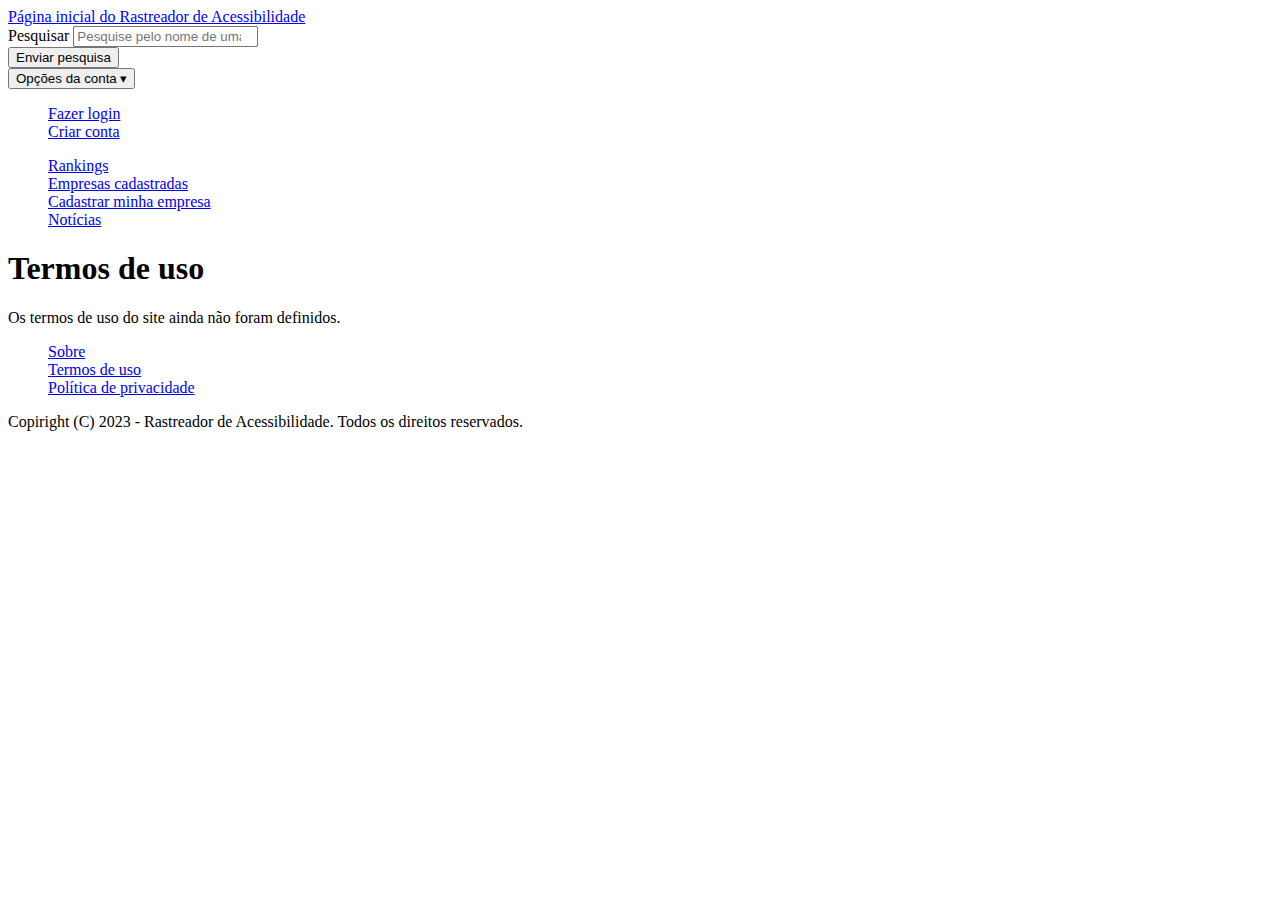
<file: terms.html>
<!DOCTYPE html>
<html lang="pt-BR">
	<head>
		<meta charset="UTF-8"/>
		<meta name="viewport" content="width=device-width, initial-scale=1"/>
		<link rel="stylesheet" href="css/style.css"/>
		<link rel="stylesheet" href="css/menu.css"/>
		<title>Termos de uso - Rastreador de Acessibilidade</title>
	</head>
	<body>
		<header>
			<div id="homepage-container">
				<a href="index.html" id="homepage-link">Página inicial do Rastreador de Acessibilidade</a>
			</div>
			<div id="search">
				<form id="search-form">
					<div id="form-field">
						<label class="form-label" for="search-input">Pesquisar 
							<input type="search" id="search-input" placeholder="Pesquise pelo nome de uma empresa" required/></label>
					</div>
					<div id="search-submit-container">
						<button type="submit" id="search-submit-btn">Enviar pesquisa</button>
					</div>
				</form>
			</div>
			<div id="account-container" data-menu>
				<button id="account-btn" data-menu-id="account-menu">Opções da conta</button>
				<div id="account-menu">
					<button id="my-rattings-btn">Minhas avaliações</button>
					<button id="switch-account-btn">Editar perfil</button>
					<button id="logout-btn">Sair</button>
				</div>
			</div>
			<ul id="login-options">
				<li id="signin-container">
					<a id="signin-link" href="signin.html">Fazer login</a>
				</li>
				<li id="signup-container">
					<a id="signup-link" href="signup.html">Criar conta</a>
				</li>
			</ul>
			<nav>
				<ul class="nav-list">
					<li class="nav-item"><a class="nav-link" href="rankings.html">Rankings</a></li>
					<li class="nav-item"><a class="nav-link" href="companies.html">Empresas cadastradas</a></li>
					<li class="nav-item"><a class="nav-link" href="add_company.html">Cadastrar minha empresa</a></li>
					<li class="nav-item"><a class="nav-link" href="news.html">Notícias</a></li>
				</ul>
			</nav>
		</header>
		<main>
			<h1>Termos de uso</h1>
			<p>Os termos de uso do site ainda não foram definidos.</p>
		</main>
		<footer>
			<ul class="nav-list">
				<li class="nav-item"><a class="nav-link" href="about.html">Sobre</a></li>
				<li class="nav-item"><a class="nav-link" href="terms.html">Termos de uso</a></li>
				<li class="nav-item"><a class="nav-link" href="privacy_policy.html">Política de privacidade</a></li>
			</ul>
			<p class="copiright-warning">Copiright (C) 2023 - Rastreador de Acessibilidade. Todos os direitos reservados.</p>
		</footer>
		<script src="js/menu.js"></script>
	</body>
</html>
</file>
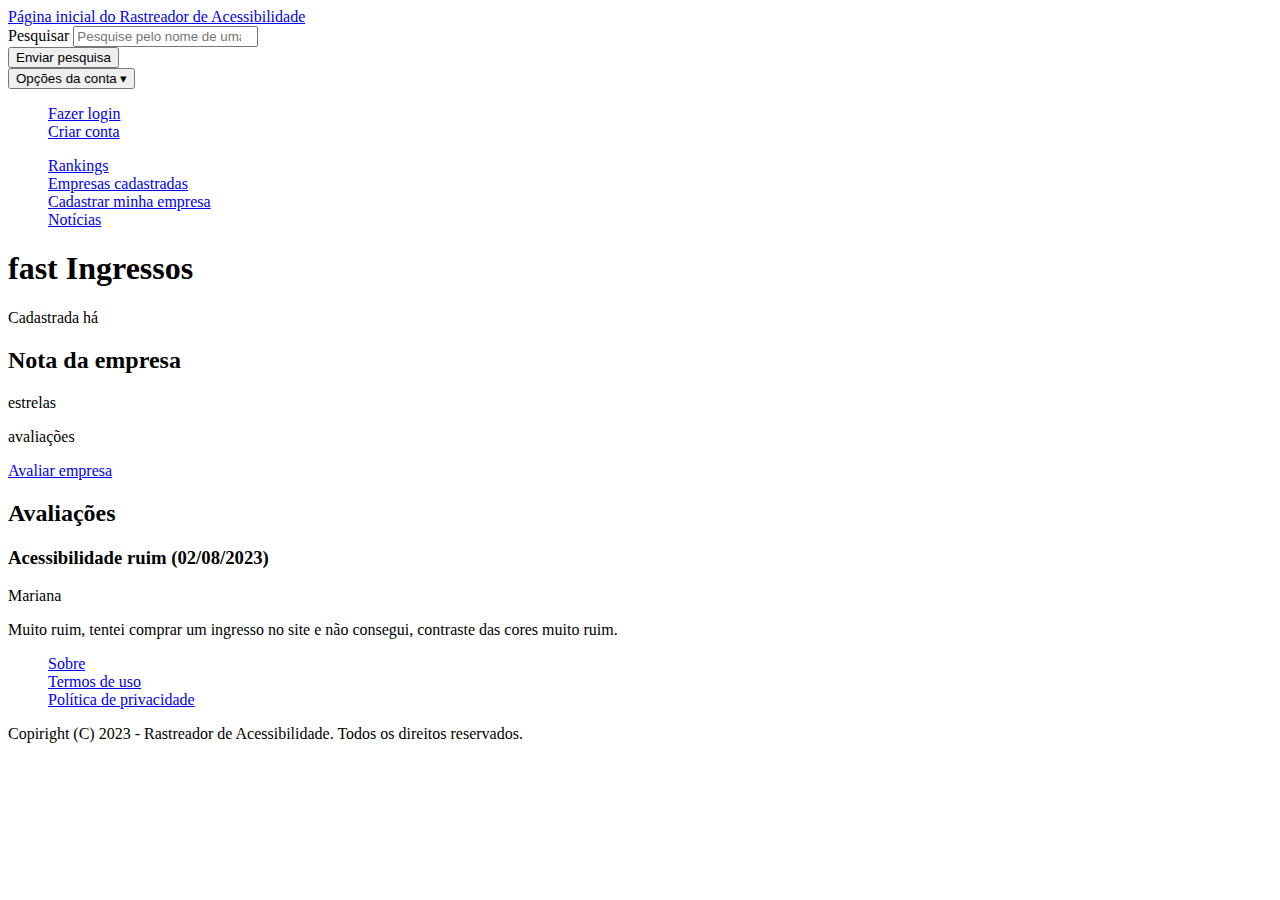
<file: companies/fast_ingressos.html>
<!DOCTYPE html>
<html lang="pt-BR">
	<head>
		<meta charset="UTF-8"/>
		<meta name="viewport" content="width=device-width, initial-scale=1"/>
		<link rel="stylesheet" href="../css/style.css"/>
		<link rel="stylesheet" href="../css/menu.css"/>
		<title>fast Ingressos - Rastreador de Acessibilidade</title>
	</head>
	<body>
		<header>
			<div id="homepage-container">
				<a href="../index.html" id="homepage-link">Página inicial do Rastreador de Acessibilidade</a>
			</div>
			<div id="search">
				<form id="search-form">
					<div id="form-field">
						<label class="form-label" for="search-input">Pesquisar 
							<input type="search" id="search-input" placeholder="Pesquise pelo nome de uma empresa" required/></label>
					</div>
					<div id="search-submit-container">
						<button type="submit" id="search-submit-btn">Enviar pesquisa</button>
					</div>
				</form>
			</div>
			<div id="account-container" data-menu>
				<button id="account-btn" data-menu-id="account-menu">Opções da conta</button>
				<div id="account-menu">
					<button id="my-rattings-btn">Minhas avaliações</button>
					<button id="switch-account-btn">Editar perfil</button>
					<button id="logout-btn">Sair</button>
				</div>
			</div>
			<ul id="login-options">
				<li id="signin-container">
					<a id="signin-link" href="../signin.html">Fazer login</a>
				</li>
				<li id="signup-container">
					<a id="signup-link" href="../signup.html">Criar conta</a>
				</li>
			</ul>
			<nav>
				<ul class="nav-list">
					<li class="nav-item"><a class="nav-link" href="../rankings.html">Rankings</a></li>
					<li class="nav-item"><a class="nav-link" href="../companies.html">Empresas cadastradas</a></li>
					<li class="nav-item"><a class="nav-link" href="../add_company.html">Cadastrar minha empresa</a></li>
					<li class="nav-item"><a class="nav-link" href="../news.html">Notícias</a></li>
				</ul>
			</nav>
		</header>
		<main>
			<h1>fast Ingressos</h1>
			<p class="company-register-age">Cadastrada há </p>
			<section class="company-note-section">
				<h2 class="company-note-heading">Nota da empresa</h2>
				<div class="rattings-info">
					<p class="company-note"> estrelas</p>
					<p class="note-info"> </p>
					<p class="rattings-number"> avaliações</p>
				</div>
				<div id="rate-link-container">
					<a class="rate-link" href="../rate_company.html">Avaliar empresa</a>
				</div>
			</section>
			<section id="rattings-section">
				<h2 id="rattings-heading">Avaliações</h2>
				<div id="rattings">
					<div class="ratting">
						<h3 class="ratting-title">
							Acessibilidade ruim 
							<span class="ratting-date">(02/08/2023)</span>
						</h3>
						<p class="ratting-author">Mariana</div>
						<p class="ratting-text">Muito ruim, tentei comprar um ingresso no site e não consegui, contraste das cores muito ruim.</p>
					</div>
				</div>
				</section>
		</main>
		<footer>
			<ul class="nav-list">
				<li class="nav-item"><a class="nav-link" href="../about.html">Sobre</a></li>
				<li class="nav-item"><a class="nav-link" href="../terms.html">Termos de uso</a></li>
				<li class="nav-item"><a class="nav-link" href="../privacy_policy.html">Política de privacidade</a></li>
			</ul>
			<p class="copiright-warning">Copiright (C) 2023 - Rastreador de Acessibilidade. Todos os direitos reservados.</p>
		</footer>
		<script src="../js/menu.js"></script>
	</body>
</html>
</file>
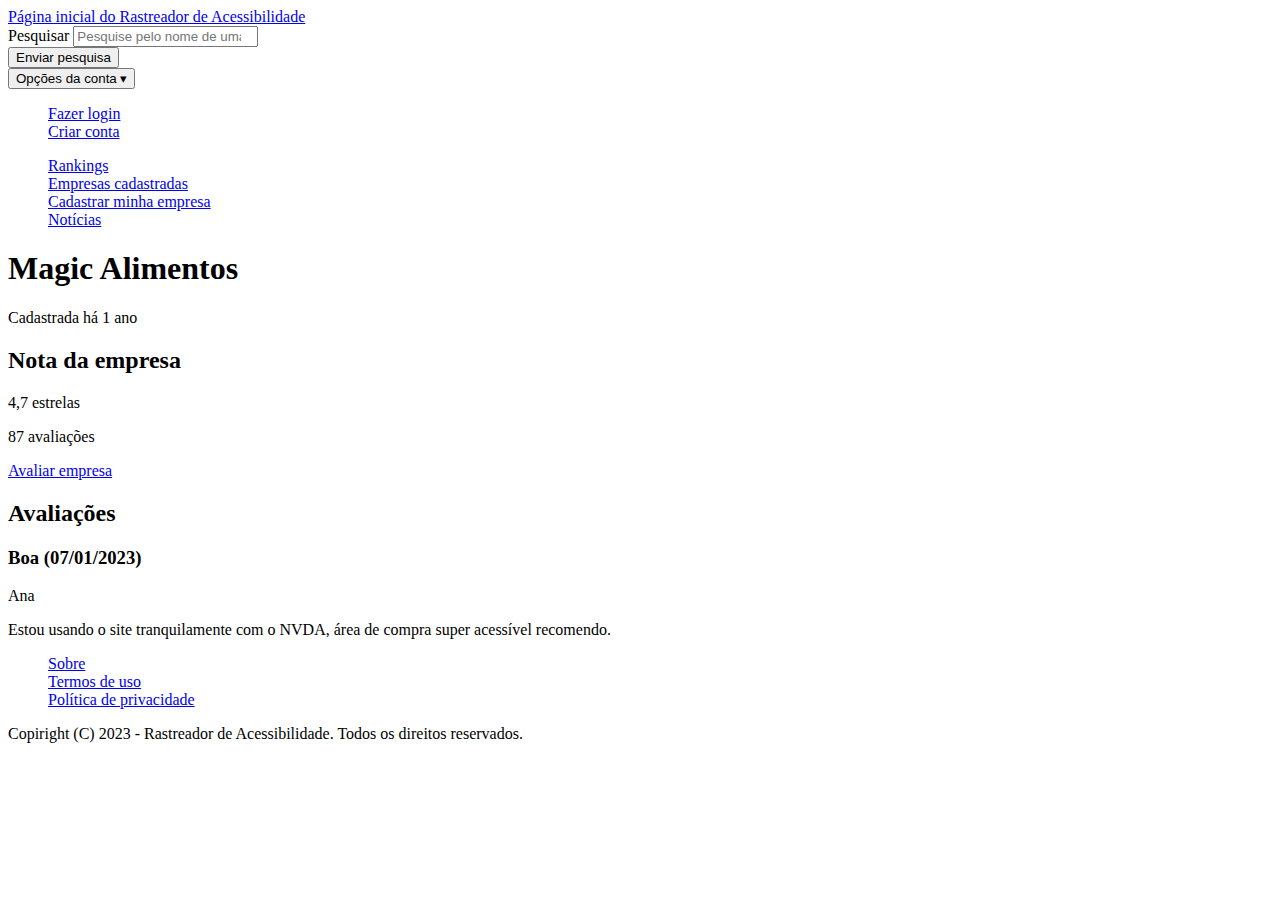
<file: companies/magic_alimentos.html>
<!DOCTYPE html>
<html lang="pt-BR">
	<head>
		<meta charset="UTF-8"/>
		<meta name="viewport" content="width=device-width, initial-scale=1"/>
		<link rel="stylesheet" href="../css/style.css"/>
		<link rel="stylesheet" href="../css/menu.css"/>
		<title>Magic Alimentos - Rastreador de Acessibilidade</title>
	</head>
	<body>
		<header>
			<div id="homepage-container">
				<a href="../index.html" id="homepage-link">Página inicial do Rastreador de Acessibilidade</a>
			</div>
			<div id="search">
				<form id="search-form">
					<div id="form-field">
						<label class="form-label" for="search-input">Pesquisar 
							<input type="search" id="search-input" placeholder="Pesquise pelo nome de uma empresa" required/></label>
					</div>
					<div id="search-submit-container">
						<button type="submit" id="search-submit-btn">Enviar pesquisa</button>
					</div>
				</form>
			</div>
			<div id="account-container" data-menu>
				<button id="account-btn" data-menu-id="account-menu">Opções da conta</button>
				<div id="account-menu">
					<button id="my-rattings-btn">Minhas avaliações</button>
					<button id="switch-account-btn">Editar perfil</button>
					<button id="logout-btn">Sair</button>
				</div>
			</div>
			<ul id="login-options">
				<li id="signin-container">
					<a id="signin-link" href="../signin.html">Fazer login</a>
				</li>
				<li id="signup-container">
					<a id="signup-link" href="../signup.html">Criar conta</a>
				</li>
			</ul>
			<nav>
				<ul class="nav-list">
					<li class="nav-item"><a class="nav-link" href="../rankings.html">Rankings</a></li>
					<li class="nav-item"><a class="nav-link" href="../companies.html">Empresas cadastradas</a></li>
					<li class="nav-item"><a class="nav-link" href="../add_company.html">Cadastrar minha empresa</a></li>
					<li class="nav-item"><a class="nav-link" href="../news.html">Notícias</a></li>
				</ul>
			</nav>
		</header>
		<main>
			<h1>Magic Alimentos</h1>
			<p class="company-register-age">Cadastrada há 1 ano</p>
			<section class="company-note-section">
				<h2 class="company-note-heading">Nota da empresa</h2>
				<div class="rattings-info">
					<p class="company-note">4,7 estrelas</p>
					<p class="note-info"> </p>
					<p class="rattings-number">87 avaliações</p>
				</div>
				<div id="rate-link-container">
					<a class="rate-link" href="../rate_company.html">Avaliar empresa</a>
				</div>
			</section>
			<section id="rattings-section">
				<h2 id="rattings-heading">Avaliações</h2>
				<div id="rattings">
					<div class="ratting">
						<h3 class="ratting-title">
							Boa 
							<span class="ratting-date">(07/01/2023)</span>
						</h3>
						<p class="ratting-author">Ana</div>
						<p class="ratting-text">Estou usando o site tranquilamente com o NVDA, área de compra super acessível recomendo.</p>
					</div>
				</div>
				</section>
		</main>
		<footer>
			<ul class="nav-list">
				<li class="nav-item"><a class="nav-link" href="../about.html">Sobre</a></li>
				<li class="nav-item"><a class="nav-link" href="../terms.html">Termos de uso</a></li>
				<li class="nav-item"><a class="nav-link" href="../privacy_policy.html">Política de privacidade</a></li>
			</ul>
			<p class="copiright-warning">Copiright (C) 2023 - Rastreador de Acessibilidade. Todos os direitos reservados.</p>
		</footer>
		<script src="../js/menu.js"></script>
	</body>
</html>
</file>
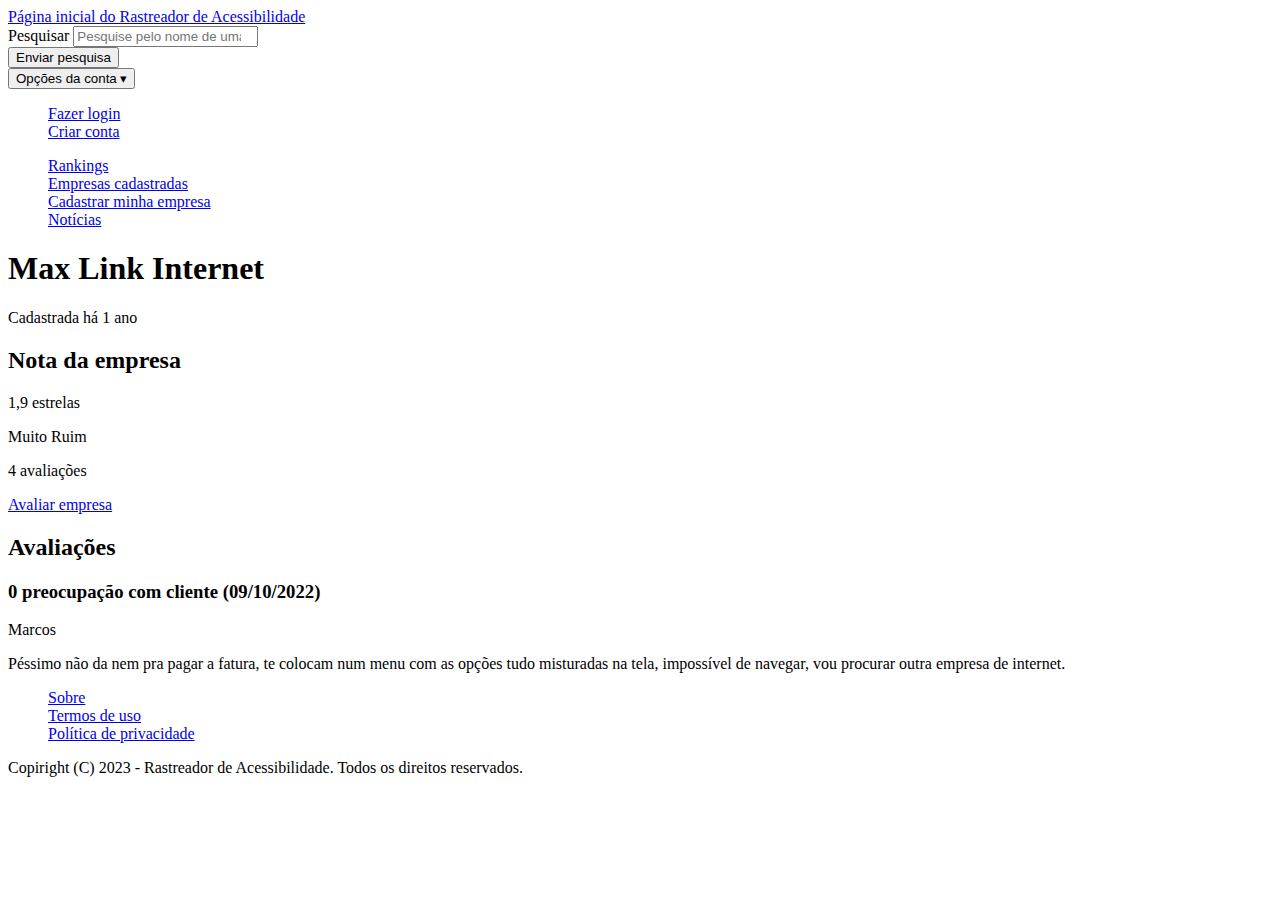
<file: companies/max_link_internet.html>
<!DOCTYPE html>
<html lang="pt-BR">
	<head>
		<meta charset="UTF-8"/>
		<meta name="viewport" content="width=device-width, initial-scale=1"/>
		<link rel="stylesheet" href="../css/style.css"/>
		<link rel="stylesheet" href="../css/menu.css"/>
		<title>Max Link Internet - Rastreador de Acessibilidade</title>
	</head>
	<body>
		<header>
			<div id="homepage-container">
				<a href="../index.html" id="homepage-link">Página inicial do Rastreador de Acessibilidade</a>
			</div>
			<div id="search">
				<form id="search-form">
					<div id="form-field">
						<label class="form-label" for="search-input">Pesquisar 
							<input type="search" id="search-input" placeholder="Pesquise pelo nome de uma empresa" required/></label>
					</div>
					<div id="search-submit-container">
						<button type="submit" id="search-submit-btn">Enviar pesquisa</button>
					</div>
				</form>
			</div>
			<div id="account-container" data-menu>
				<button id="account-btn" data-menu-id="account-menu">Opções da conta</button>
				<div id="account-menu">
					<button id="my-rattings-btn">Minhas avaliações</button>
					<button id="switch-account-btn">Editar perfil</button>
					<button id="logout-btn">Sair</button>
				</div>
			</div>
			<ul id="login-options">
				<li id="signin-container">
					<a id="signin-link" href="../signin.html">Fazer login</a>
				</li>
				<li id="signup-container">
					<a id="signup-link" href="../signup.html">Criar conta</a>
				</li>
			</ul>
			<nav>
				<ul class="nav-list">
					<li class="nav-item"><a class="nav-link" href="../rankings.html">Rankings</a></li>
					<li class="nav-item"><a class="nav-link" href="../companies.html">Empresas cadastradas</a></li>
					<li class="nav-item"><a class="nav-link" href="../add_company.html">Cadastrar minha empresa</a></li>
					<li class="nav-item"><a class="nav-link" href="../news.html">Notícias</a></li>
				</ul>
			</nav>
		</header>
		<main>
			<h1>Max Link Internet</h1>
			<p class="company-register-age">Cadastrada há 1 ano</p>
			<section class="company-note-section">
				<h2 class="company-note-heading">Nota da empresa</h2>
				<div class="rattings-info">
					<p class="company-note">1,9 estrelas</p>
					<p class="note-info">Muito Ruim</p>
					<p class="rattings-number">4 avaliações</p>
				</div>
				<div id="rate-link-container">
					<a class="rate-link" href="../rate_company.html">Avaliar empresa</a>
				</div>
			</section>
			<section id="rattings-section">
				<h2 id="rattings-heading">Avaliações</h2>
				<div id="rattings">
					<div class="ratting">
						<h3 class="ratting-title">
							0 preocupação com cliente 
							<span class="ratting-date">(09/10/2022)</span>
						</h3>
						<p class="ratting-author">Marcos</div>
						<p class="ratting-text">Péssimo não da nem pra pagar a fatura, te colocam num menu com as opções tudo misturadas na tela, impossível de navegar, vou procurar outra empresa de internet.</p>
					</div>
				</div>
				</section>
		</main>
		<footer>
			<ul class="nav-list">
				<li class="nav-item"><a class="nav-link" href="../about.html">Sobre</a></li>
				<li class="nav-item"><a class="nav-link" href="../terms.html">Termos de uso</a></li>
				<li class="nav-item"><a class="nav-link" href="../privacy_policy.html">Política de privacidade</a></li>
			</ul>
			<p class="copiright-warning">Copiright (C) 2023 - Rastreador de Acessibilidade. Todos os direitos reservados.</p>
		</footer>
		<script src="../js/menu.js"></script>
	</body>
</html>
</file>
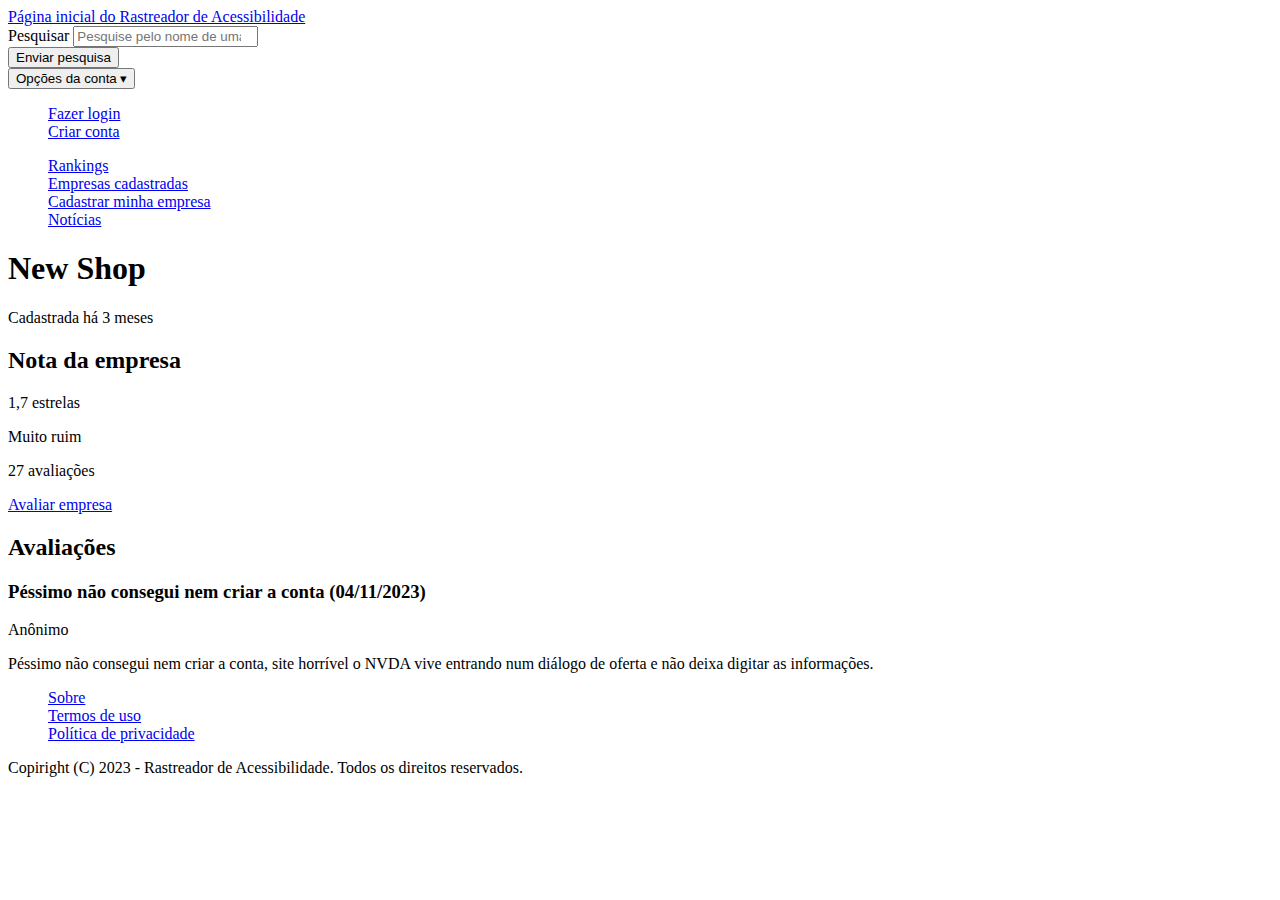
<file: companies/new_shop.html>
<!DOCTYPE html>
<html lang="pt-BR">
	<head>
		<meta charset="UTF-8"/>
		<meta name="viewport" content="width=device-width, initial-scale=1"/>
		<link rel="stylesheet" href="../css/style.css"/>
		<link rel="stylesheet" href="../css/menu.css"/>
		<title>New Shop - Rastreador de Acessibilidade</title>
	</head>
	<body>
		<header>
			<div id="homepage-container">
				<a href="../index.html" id="homepage-link">Página inicial do Rastreador de Acessibilidade</a>
			</div>
			<div id="search">
				<form id="search-form">
					<div id="form-field">
						<label class="form-label" for="search-input">Pesquisar 
							<input type="search" id="search-input" placeholder="Pesquise pelo nome de uma empresa" required/></label>
					</div>
					<div id="search-submit-container">
						<button type="submit" id="search-submit-btn">Enviar pesquisa</button>
					</div>
				</form>
			</div>
			<div id="account-container" data-menu>
				<button id="account-btn" data-menu-id="account-menu">Opções da conta</button>
				<div id="account-menu">
					<button id="my-rattings-btn">Minhas avaliações</button>
					<button id="switch-account-btn">Trocar de conta</button>
					<button id="logout-btn">Sair</button>
				</div>
			</div>
			<ul id="login-options">
				<li id="signin-container">
					<a id="signin-link" href="../signin.html">Fazer login</a>
				</li>
				<li id="signup-container">
					<a id="signup-link" href="../signup.html">Criar conta</a>
				</li>
			</ul>
			<nav>
				<ul class="nav-list">
					<li class="nav-item"><a class="nav-link" href="../rankings.html">Rankings</a></li>
					<li class="nav-item"><a class="nav-link" href="../companies.html">Empresas cadastradas</a></li>
					<li class="nav-item"><a class="nav-link" href="../add_company.html">Cadastrar minha empresa</a></li>
					<li class="nav-item"><a class="nav-link" href="../news.html">Notícias</a></li>
				</ul>
			</nav>
		</header>
		<main>
			<h1>New Shop</h1>
			<p class="company-register-age">Cadastrada há 3 meses</p>
			<section class="company-note-section">
				<h2 class="company-note-heading">Nota da empresa</h2>
				<div class="rattings-info">
					<p class="company-note">1,7 estrelas</p>
					<p class="note-info">Muito ruim</p>
					<p class="rattings-number">27 avaliações</p>
				</div>
				<div id="rate-link-container">
					<a class="rate-link" href="../rate_company.html">Avaliar empresa</a>
				</div>
			</section>
			<section id="rattings-section">
				<h2 id="rattings-heading">Avaliações</h2>
				<div id="rattings">
					<div class="ratting">
						<h3 class="ratting-title">
							Péssimo não consegui nem criar a conta 
							<span class="ratting-date">(04/11/2023)</span>
						</h3>
						<p class="ratting-author">Anônimo</div>
						<p class="ratting-text">Péssimo não consegui nem criar a conta, site horrível o NVDA vive entrando num diálogo de oferta e não deixa digitar as informações.</p>
					</div>
				</div>
				</section>
		</main>
		<footer>
			<ul class="nav-list">
				<li class="nav-item"><a class="nav-link" href="../about.html">Sobre</a></li>
				<li class="nav-item"><a class="nav-link" href="../terms.html">Termos de uso</a></li>
				<li class="nav-item"><a class="nav-link" href="../privacy_policy.html">Política de privacidade</a></li>
			</ul>
			<p class="copiright-warning">Copiright (C) 2023 - Rastreador de Acessibilidade. Todos os direitos reservados.</p>
		</footer>
		<script src="../js/menu.js"></script>
	</body>
</html>
</file>
<file: css/style.css>
ul {
	list-style-type: none;
}
#login-options>li>a {
	appearance: button;
}
#rate-link {
	appearance: button;
}
</file>
<file: css/menu.css>
[data-menu] {
	position: relative;
	display: inline-block;
}
[data-menu-opens], [data-menu] [role^="menuitem"] {
	text-align: left;
	border: 0;
}
[data-menu] [role="menu"] {
	position: absolute;
	left: 0;
}
[data-menu] [role^="menuitem"] {
	display: block;
	min-width: 100%;
	white-space: nowrap;
}
</file>
